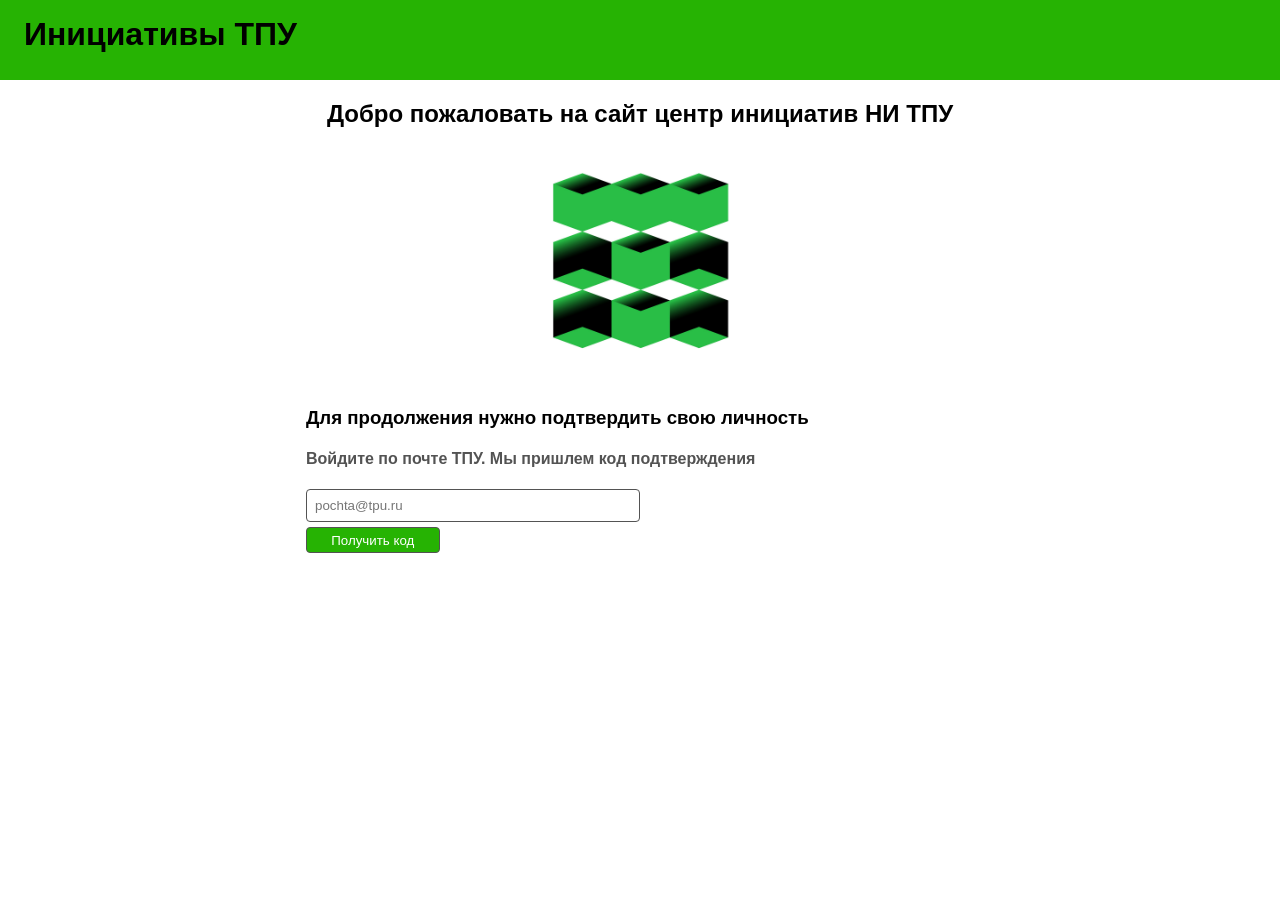
<file: index.html>
<!DOCTYPE html>
<html lang="en">
    <head>
        <script src="script.js" defer></script>
        <link rel="stylesheet" href="style.css" />
        <title>Центр инициатив ТПУ</title>
        <meta charset="UTF-8">
    </head>
<body >
    <div class="top-line">
        <h1>Инициативы ТПУ</h1>
    </div>
    <h2>Добро пожаловать на сайт центр инициатив НИ ТПУ</h2>
    <img class="tpu-logo" src="image/TPU-logo.jpg" alt="Логотип ТПУ">
    <section class="verification-section">
        <h3>Для продолжения нужно подтвердить свою личность</h3>
        <h4>Войдите по почте ТПУ. Мы пришлем код подтверждения</h4>
        <input class="email-input" type="email" placeholder="pochta@tpu.ru">
        <button type="submit" class="get-code-button">Получить код</button>
        <p class="error-message-email">Ошибка. Неверно введена почта или она не принадлежит ТПУ</p>
    </section>

    <section class="give-code-section">
        <h5>Введите шестизначный код подтверждения ниже</h5>
        <input class="code-input" type="text" placeholder="123456">
        <button type="submit" class="give-code-button">Подтвердить код</button>
    </section>
</body>
</html>
</file>
<file: style.css>
html,
body {
    font-family: 'Segoe UI', Tahoma, Geneva, Verdana, sans-serif;
    margin: 0;
}

.top-line {
    width: 100%;
    min-height: 5rem;
    padding: 1rem 1rem 0;
    box-sizing: border-box;
    background-color: #26b303;
}

h1 {
    padding-left: 0.5rem;
    margin: 0;
    text-align: left;
}

h2 {
    text-align: center;
}

.tpu-logo {
    display: block;
    width: 200px;
    margin: 0 auto;
}

.verification-section,
.give-code-section {
    width: min(700px, 90%);
    margin: 0 auto;
    padding: 1rem;
    box-sizing: border-box;
    text-align: left;
}

/*скрываю поле ввода кода до того, пока не пройдет проверка ввода почты*/
.give-code-section {
    display: none;
}

/*текст над полем ввода почты*/
.verification-section h4 {
    font-size: 1rem;
    color: #535353;
}

.email-input{
    display: block;
    width: 50%;
    padding: 0.5rem;
    box-sizing: border-box;
    border: 1px solid #535353;
    border-radius: 4px;
}

.get-code-button, .give-code-button {
    display: block;
    margin-top: 0.3rem;
    padding: 0.3rem;
    width: 20%;
    box-sizing: border-box;
    border: 1px solid #535353;
    border-radius: 4px;
    background-color: #26b303;
    color: #ffffff;
    cursor: pointer;
}

.error-message-email {
    display: none;
    color: red;
}

/*текст над полем ввода кода*/
.give-code-section h5 {
    margin: -1rem 1rem 1rem 0;
    font-size: 1rem;
}

.code-input {
    display: block;
    width: 20%;
    padding: 0.5rem;
    box-sizing: border-box;
    border: 1px solid #535353;
    border-radius: 4px;
    text-align: center;
}
</file>
